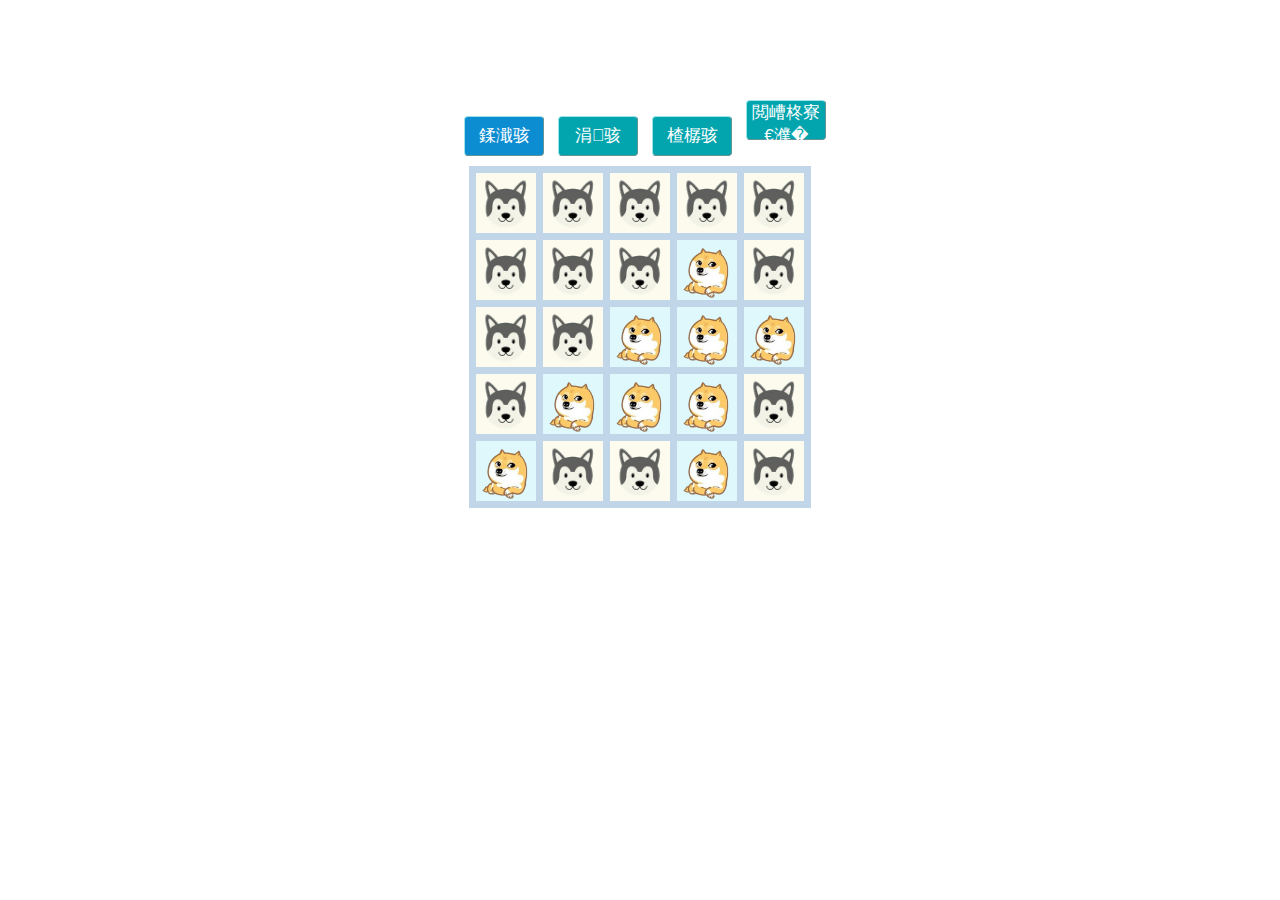
<file: index.html>
<!DOCTYPE html>
<html>
<head>
    <meta charset="gb2312" />
    <title></title>
    <link rel="stylesheet" href="dog.css">
</head>
<body>
    <div id="dog">
        <div class="level">
            <button class="active">初级</button>
            <button>中级</button>
            <button>高级</button>
            <button>重新开始</button>
        </div>
        <div class="gameBox"></div>
    </div>
    <script src="dog.js"></script>
</body>
</html>
</file>
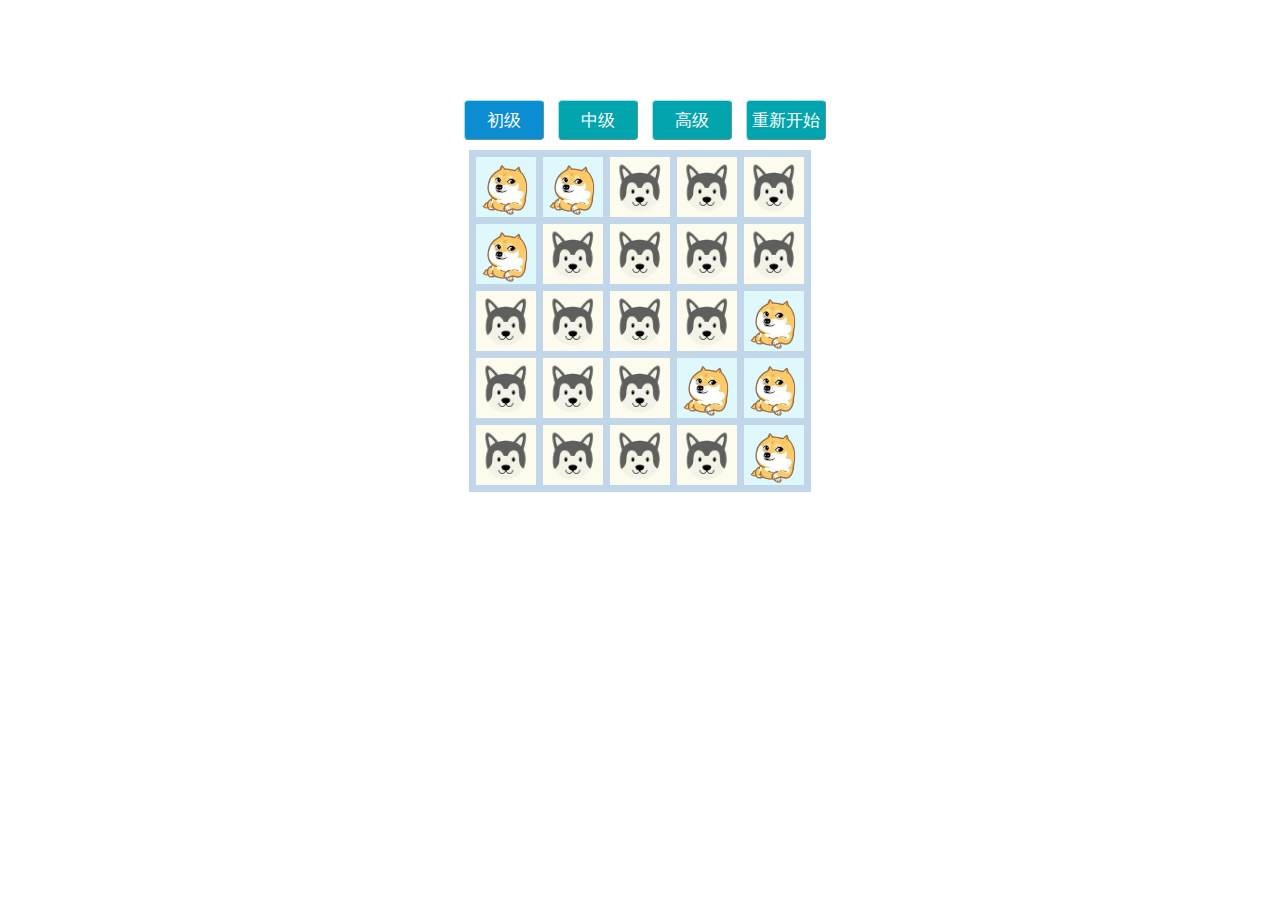
<file: dog.html>
<!DOCTYPE html>
<html>
<head>
    <meta charset="gb2312" />
    <title></title>
    <link rel="stylesheet" href="dog.css">
</head>
<body>
    <div id="dog">
        <div class="level">
            <button class="active">����</button>
            <button>�м�</button>
            <button>�߼�</button>
            <button>���¿�ʼ</button>
        </div>
        <div class="gameBox"></div>
    </div>
    <script src="dog.js"></script>
</body>
</html>
</file>
<file: dog.css>
#dog {
    margin: 100px auto;
}
.level{
    text-align: center;
    margin-bottom: 10px;

}
.level button{
    padding: 0px 0px;
    background-color: #02a4ad;
    border-color: #9be5ea;
    color: #fff;
    border-radius: 4px;
    border-width:1.2px;
    outline: none;
    cursor: pointer;
    width:80px;
    height:40px;
    text-align: center;
    font-size: 17px;
    margin-left: 10px;
    margin-left: 10px;

}
.level button.active{
    background-color: #0d8dd1;
}
table {
    border-spacing: 7px;
    background-color: #c1d6e8;
    margin: 0 auto;
}
td {
    padding: 0;
    width: 60px;
    height:60px;
    background: #ffffff;
    border: 4px solid;
    border-style: hidden;
}
.doga {
    background: #fcfbee url(images/doga.png) no-repeat center;
    background-size: cover;
}
.dogb {
    background: #def8fc url(images/dogb.png) no-repeat center;
    background-size: cover;
}
</file>
